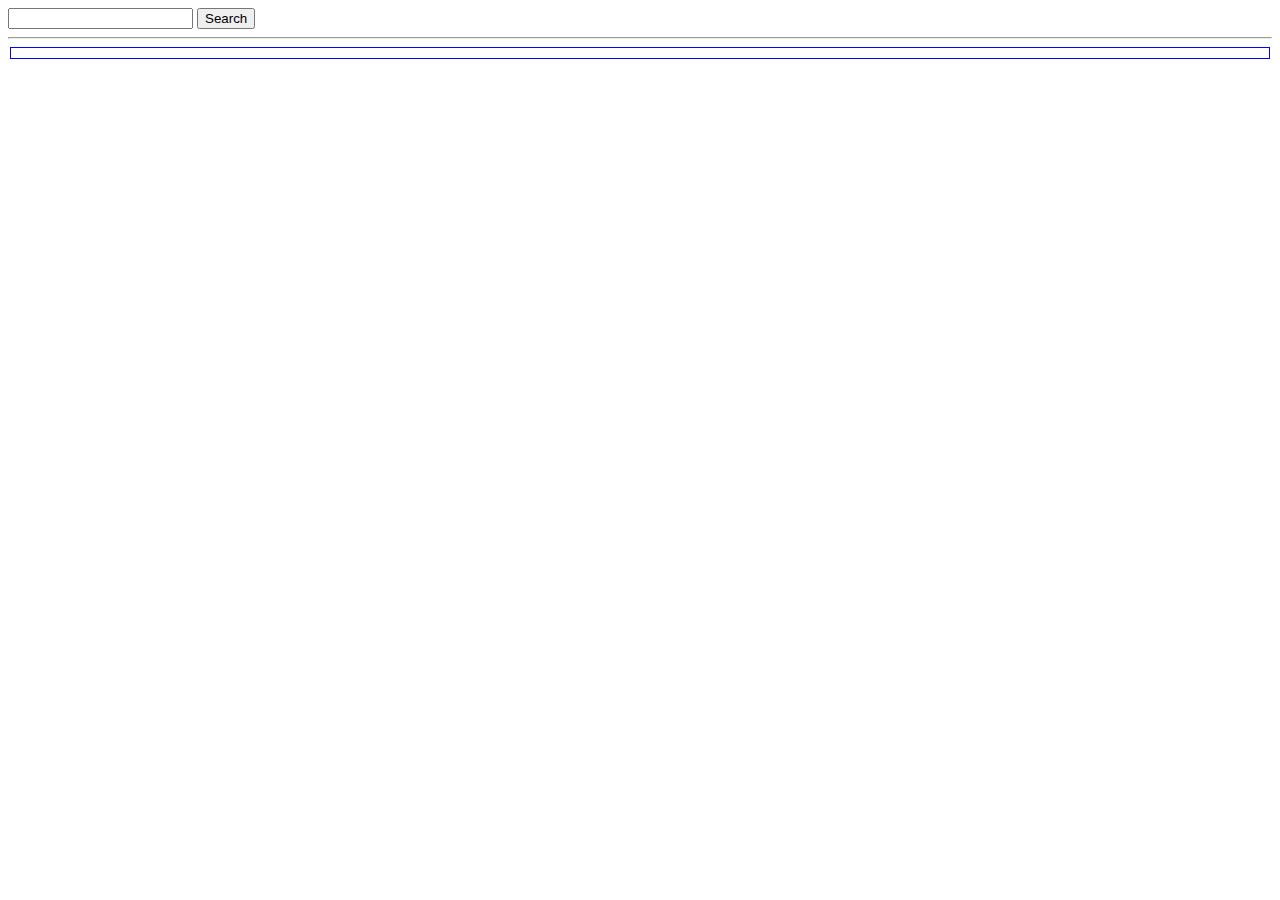
<file: ajax/jqGet/indexAjaxGetSearch.html>
<!DOCTYPE html>
<!-- PHP Cookbook version of AJAX, chap 13, pg 432 -->
<!-- can use this as a template for search functions later.  This simple version works as of 04/24/16-->

<!-- localhost testing- once xampp started paste '//localhost:8080/ajax/jqGet/indexAjaxGetSearch.html' into browser -->
<!-- treat this the same as a server- start/use filezilla FTP to copy newly created files into localhost (xampp) as needed-->

<html>
	<head>
		<meta charset="ISO-8859-1">
		<title>Ajax jq get- search template</title>
		<script type="text/javascript" src= "https://code.jquery.com/jquery-2.1.3.min.js"></script>
		<script type="text/javascript" src= "js/ajaxGetSearch.js"></script>
		<link type="text/css" rel="stylesheet" href="style/ajaxGetSearch.css"  >
	</head>
	
	<body>
<!-- 		<form id="searchForm"> -->
			<input type="text" id="q" />
			<input type="button" id="go" value="Search"/>
			<hr/>
			<div id="output"></div>
<!-- 		</form> -->
	</body>
</html>
</file>
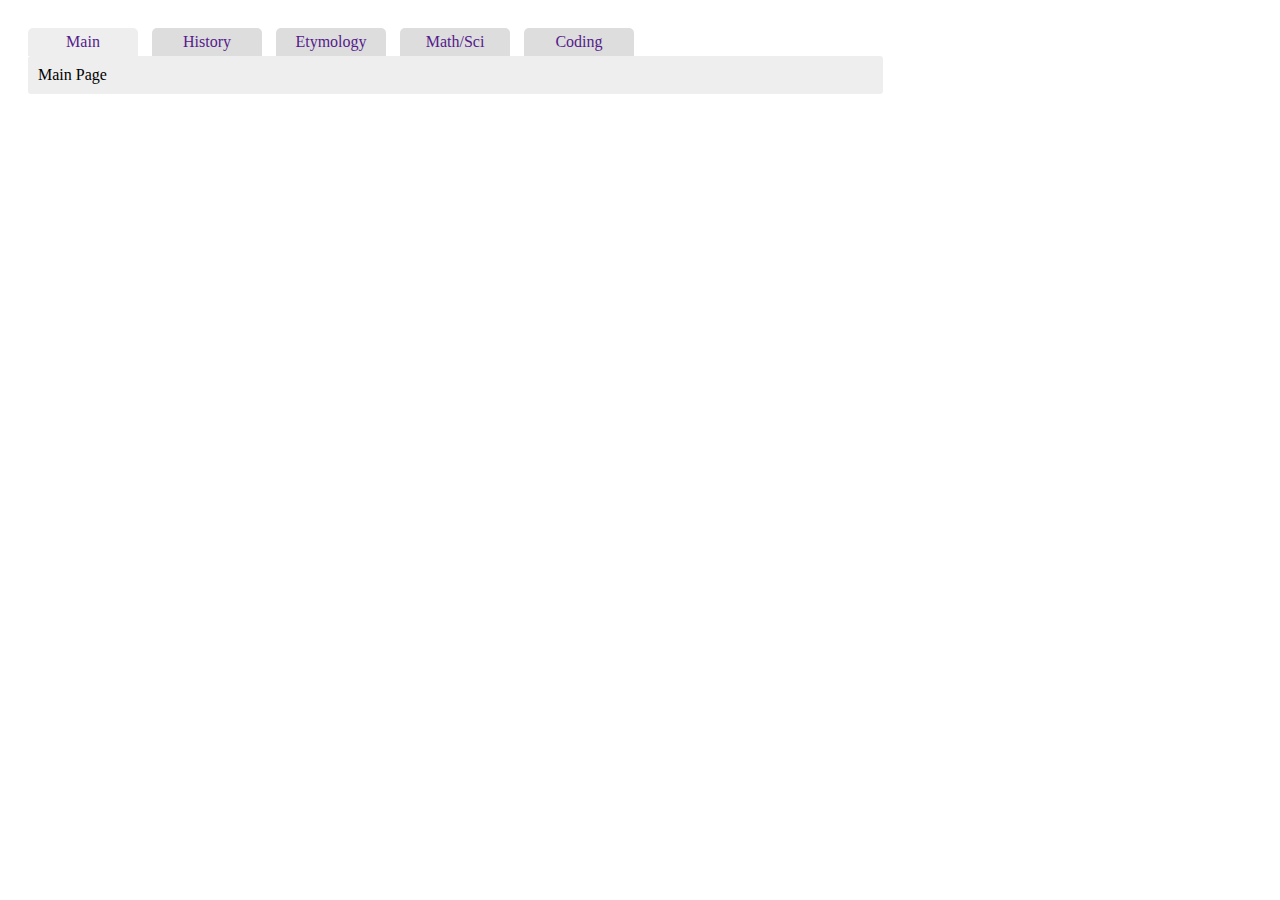
<file: ajax/jqLoad/indexAjaxTabTest.html>
<!DOCTYPE html>
<html>
<!-- AJAX testing.  read only version works as of 11/29/15.  this set uses jq ajax load() method instead of get() -->
<!-- get() working as of 11/21/15.  now moving on to editable version- via php file then jq post() later -->
<!-- swap html tag class property with id and test- this would be more similar to SAJ methodology.  class was in orig web app dev book -->

<!-- localhost testing- once xampp started paste '//localhost:8080/ajax/jqGet/indexAjaxTabTest.html' into browser -->
<!-- treat this the same as a server- start/use filezilla FTP to copy newly created files into localhost (xampp) as needed-->

<head>
	<meta charset="ISO-8859-1">
	<title>Ajax Tab Test</title>
	<script type="text/javascript" src= "https://code.jquery.com/jquery-2.1.3.min.js"></script>
	<script type="text/javascript" src= "js/ajaxTabTest.js"></script>
	<link type="text/css" rel="stylesheet" href="style/ajaxTabTest.css"  >
</head>
<body>
	<main>
		<div class="container">
 			<div class = "tabs">
 <!-- 	 pg 252 of webapp book 		-->
				<a href = ""><span class="active">Main</span></a>
				<a href = ""><span>History</span></a>
				<a href = ""><span>Etymology</span></a>
				<a href = ""><span>Math/Sci</span></a>
				<a href = ""><span>Coding</span></a> 

			</div>	
 			<div class = "content"> 
			</div>			
		</div>
	</main>
</body>
</html>
</file>
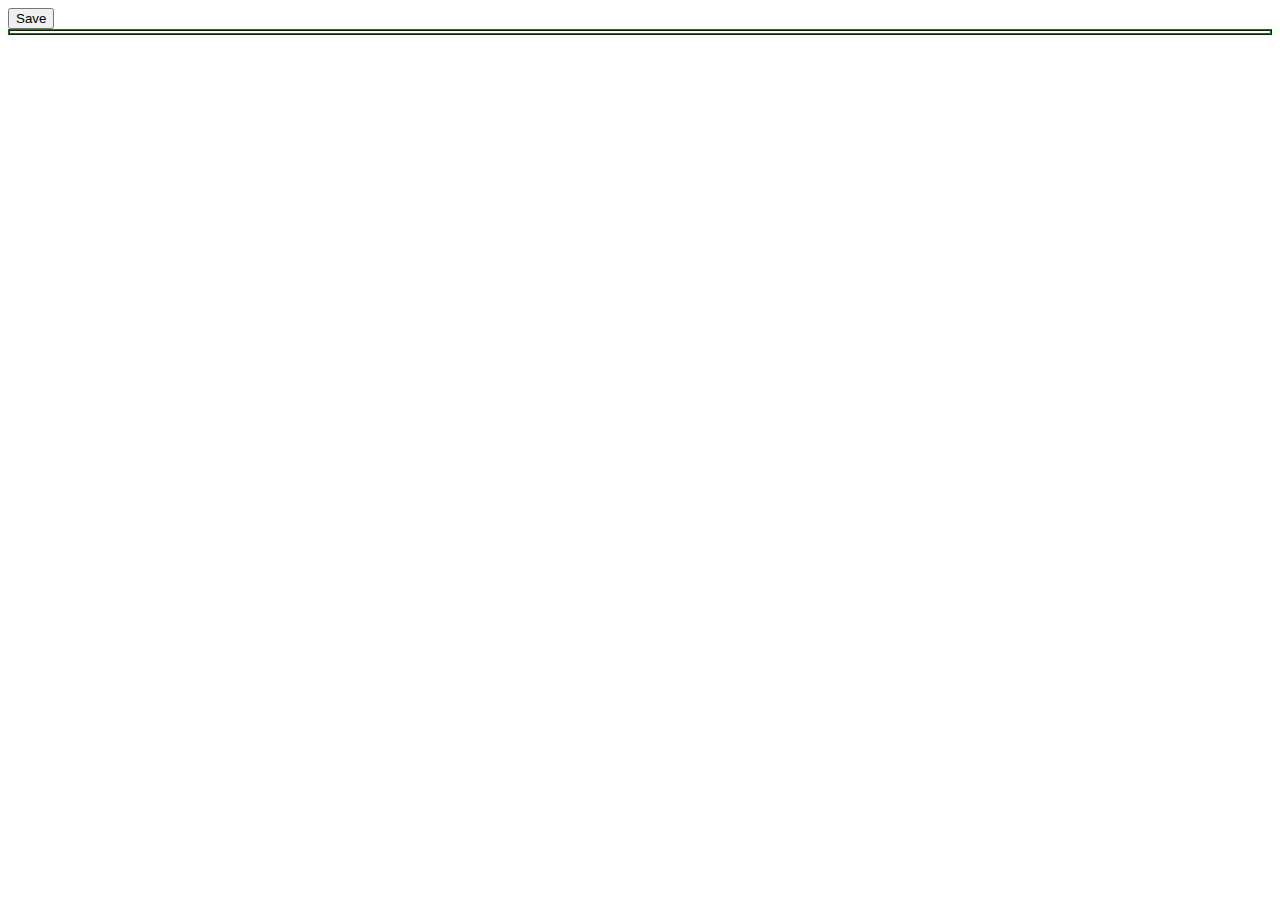
<file: ajax/jqPost/indexAjaxPost.html>
<!DOCTYPE html>
<!-- PHP Cookbook version of AJAX, chap 13, pg 432 -->
<!-- can use this as a template for search functions later.  This simple version works as of 04/24/16-->

<!-- localhost testing- once xampp started paste '//localhost:8080/ajax/jqPost/indexAjaxPost.html' into browser -->
<!-- treat this the same as a server- start/use filezilla FTP to copy newly created files into localhost (xampp) as needed-->

<html>
<head>
	<meta charset="ISO-8859-1">
	<title>jQuery Ajax Post Template</title>
	<script type="text/javascript" src= "https://code.jquery.com/jquery-2.1.3.min.js"></script>
	<script type="text/javascript" src= "js/ajaxPost.js"></script>
	<link type="text/css" rel="stylesheet" href="style/ajaxPost.css"  >
</head>

	<body>
		<input type="button" id="saveFormData" value="Save"/><br>
		<form id="container">
		</form>
	</body>
</html>
</file>
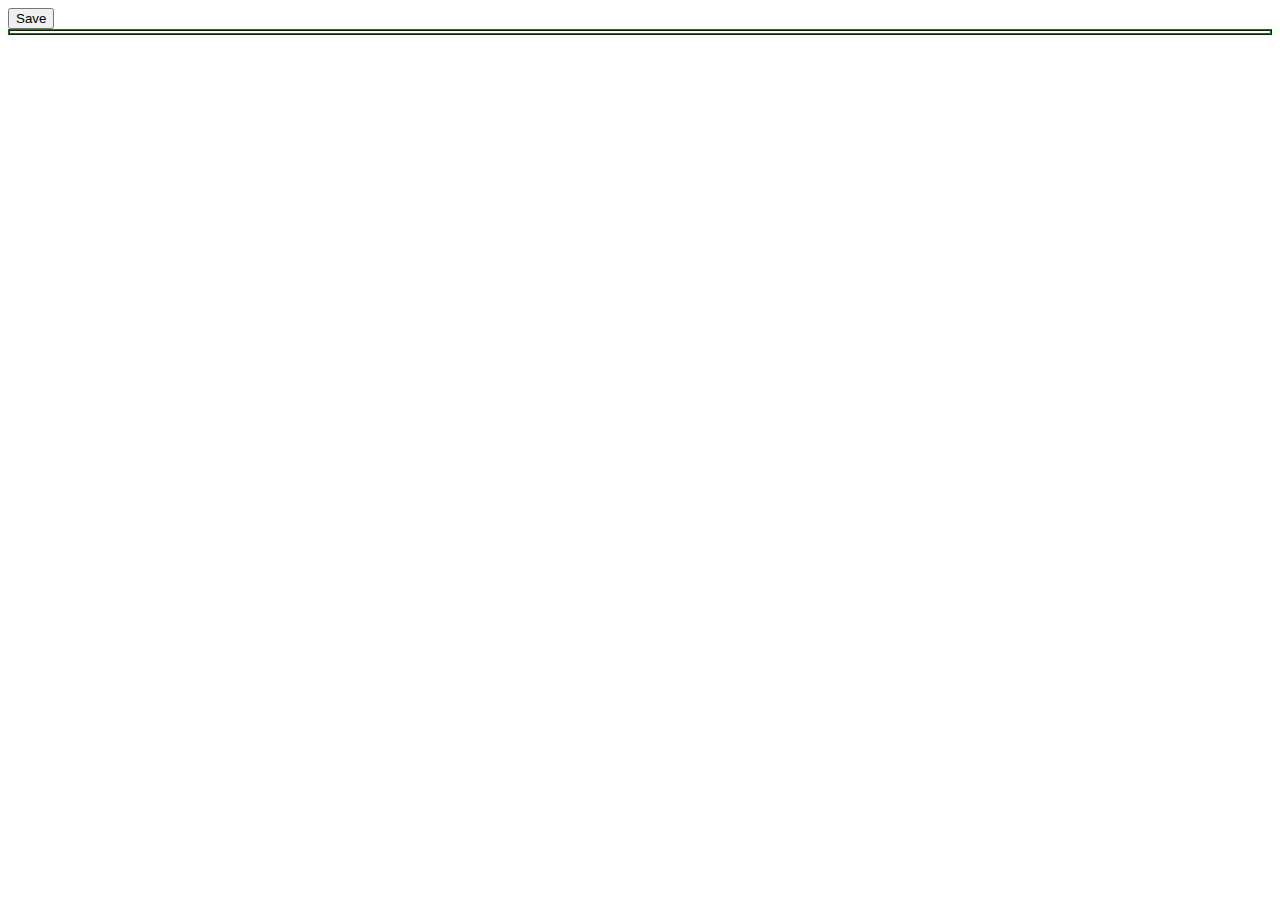
<file: ajax/jqPost/indexAjaxPost2.html>
<!DOCTYPE html>
<!-- SAJ and PHP Cookbook version of AJAX.  pg 445 and chap 13, pg 432 respectively-->
<!-- can use this as a template.  This is refactored version of orig to include events breakout and multi columns-->

<!-- localhost testing- once xampp started paste '//localhost:8080/ajax/jqPost/indexAjaxPost2.html' into browser -->
<!-- treat this the same as a server- start/use filezilla FTP to copy newly created files into localhost (xampp) as needed-->

<html>
<head>
	<meta charset="ISO-8859-1">
	<title>jQuery Ajax Post Template Enhanced</title>
	<script type="text/javascript" src= "https://code.jquery.com/jquery-2.1.3.min.js"></script>
	<script type="text/javascript" src= "js/ajaxPost2.js"></script>
	<script type="text/javascript" src= "js/events/ajaxEvents2.js"></script>
	<link type="text/css" rel="stylesheet" href="style/ajaxPost2.css"  >
</head>

	<body>
		<input type="button" id="saveFormData" value="Save"/><br>
		<form id="container">
		</form>
	</body>
</html>
</file>
<file: ajax/jqGet/style/ajaxGetSearch.css>
@CHARSET "ISO-8859-1";
div {
	border:1px ridge blue;
	margin:2px;
	padding:5px;
}
</file>
<file: ajax/jqLoad/style/ajaxTabTest.css>
@CHARSET "ISO-8859-1";

main {
	background: white;
	overflow: auto;
}

main .container {
	float: left;
	padding: 20px;
	width: 855px;
}

.tabs a span {
	display: inline-block;
	border-radius: 5px 5px 0 0;
	width: 100px;
	margin-right: 10px;
	text-align: center;
	background: #ddd;
	padding: 5px;
	/* add webkit items/shadow etc- see what it does.  lpmj book pg 635 */
}

.tabs a span.active {
	background: #eee;
}

.content {
	background-color: #eee;
	border-radius: 3px;
	padding:10px;
}

.content ul {
/* 	padding: 10px; */
	
}

.content li {
	margin: 5px;
	padding: 3px;
	border-radius: 3px;
	background-color: white;
}

table {
    width: 100%;
    border-collapse: collapse;
}

table, td, th {
    border: 1px solid black;
    padding: 5px;
}

th {text-align: left;}
</file>
<file: ajax/jqPost/style/ajaxPost.css>
@CHARSET "ISO-8859-1";

/* placeholder for now */
div {
	border:1px ridge blue;
/* 	margin:1px; */
/* 	padding:1px; */
}

.hidden {
	display:none;
}

form {
	border:2px ridge green;
	padding:1px;
}
</file>
<file: ajax/jqPost/style/ajaxPost2.css>
@CHARSET "ISO-8859-1";

div {
	border:1px ridge blue;
/* 	margin:1px; */
/* 	padding:1px; */
}

.hidden {
	display:none;
}

form {
	border:2px ridge green;
	padding:1px;
}

/* .divsHist input { */
/* 	input:disabled; */
/* } */
</file>
